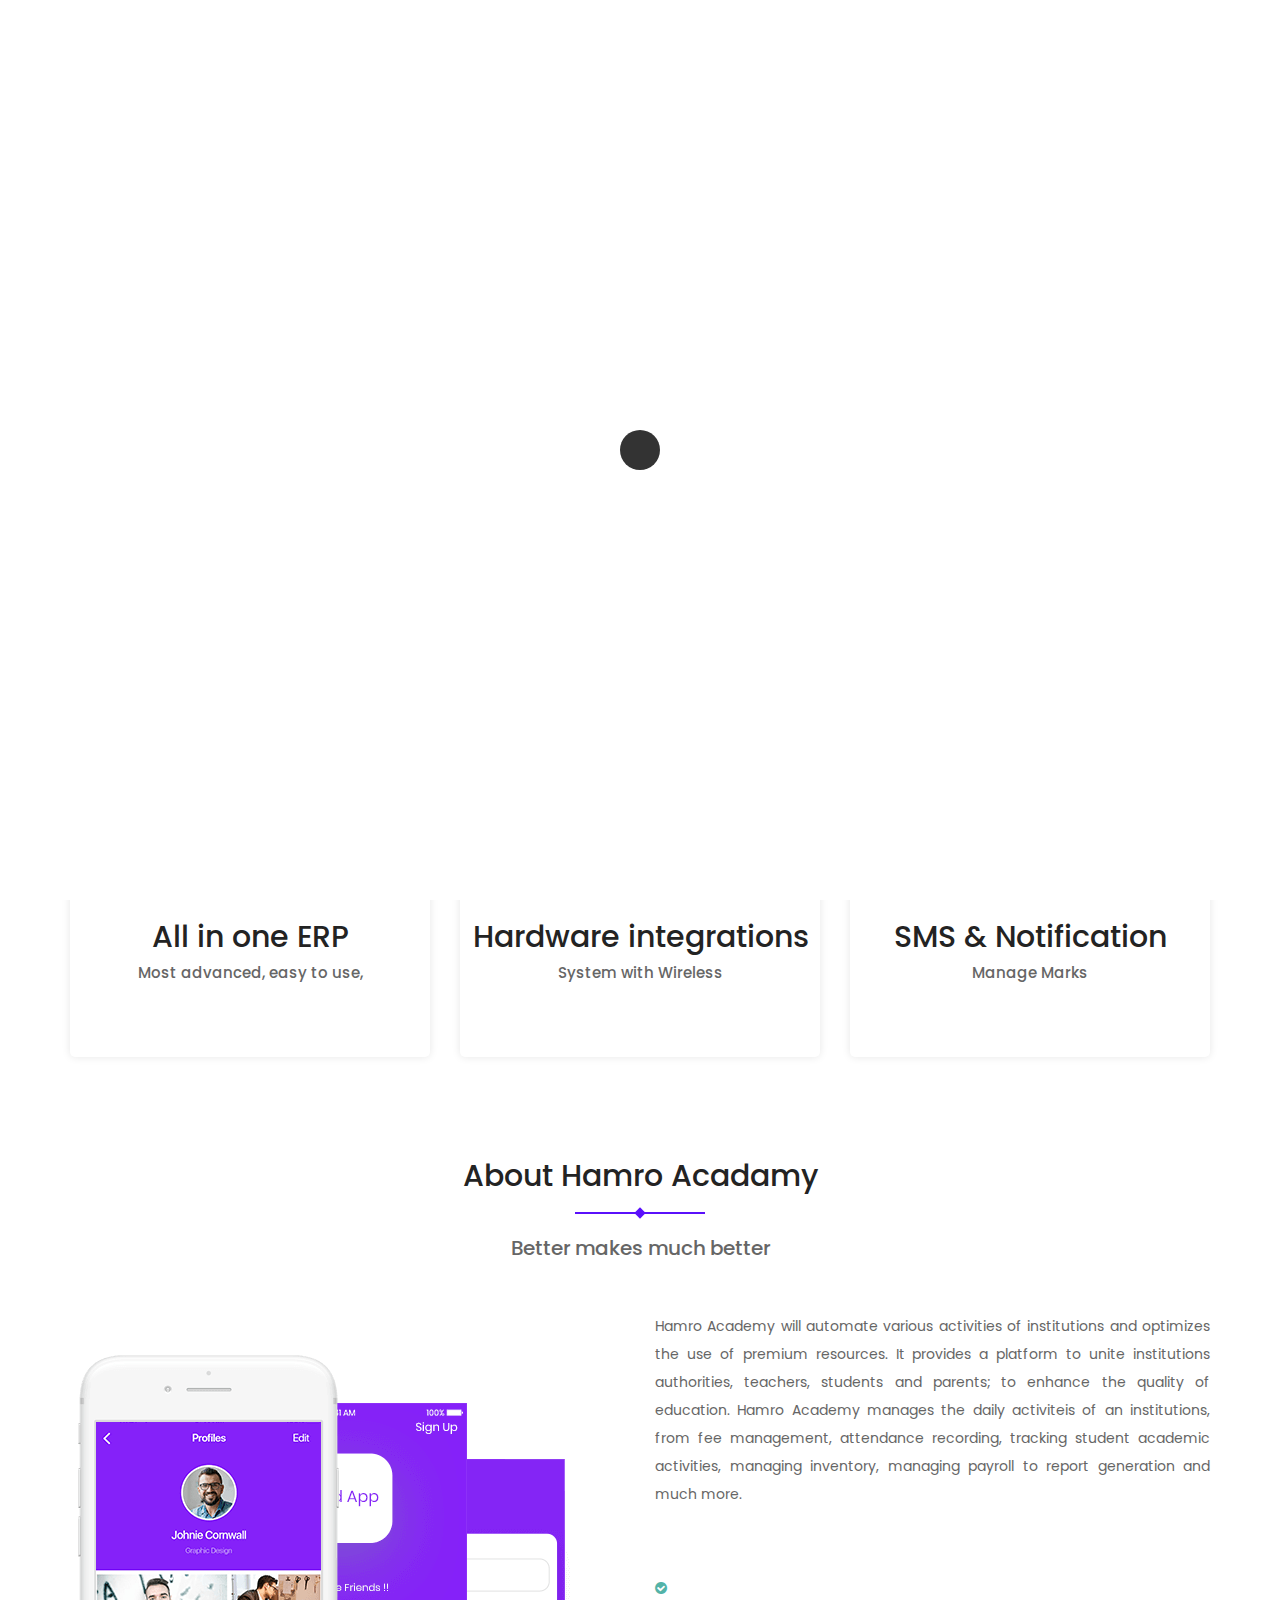
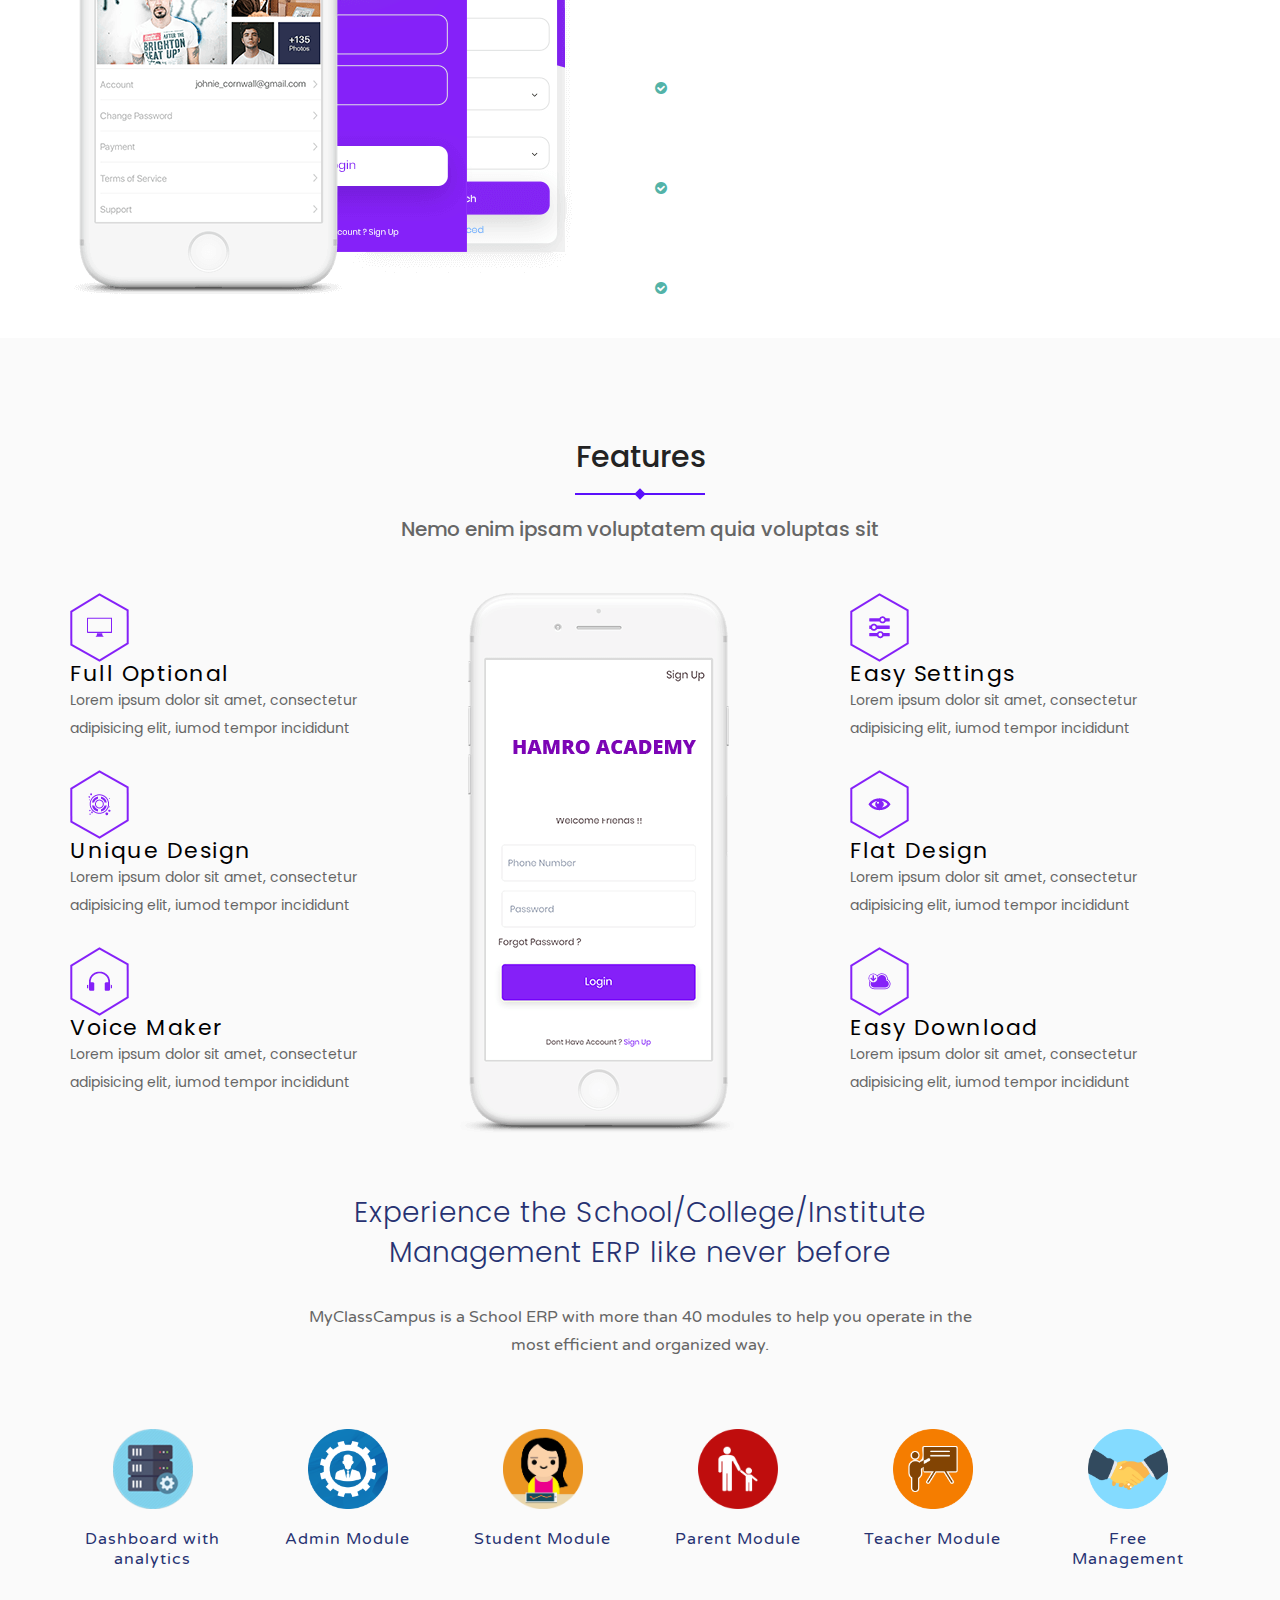
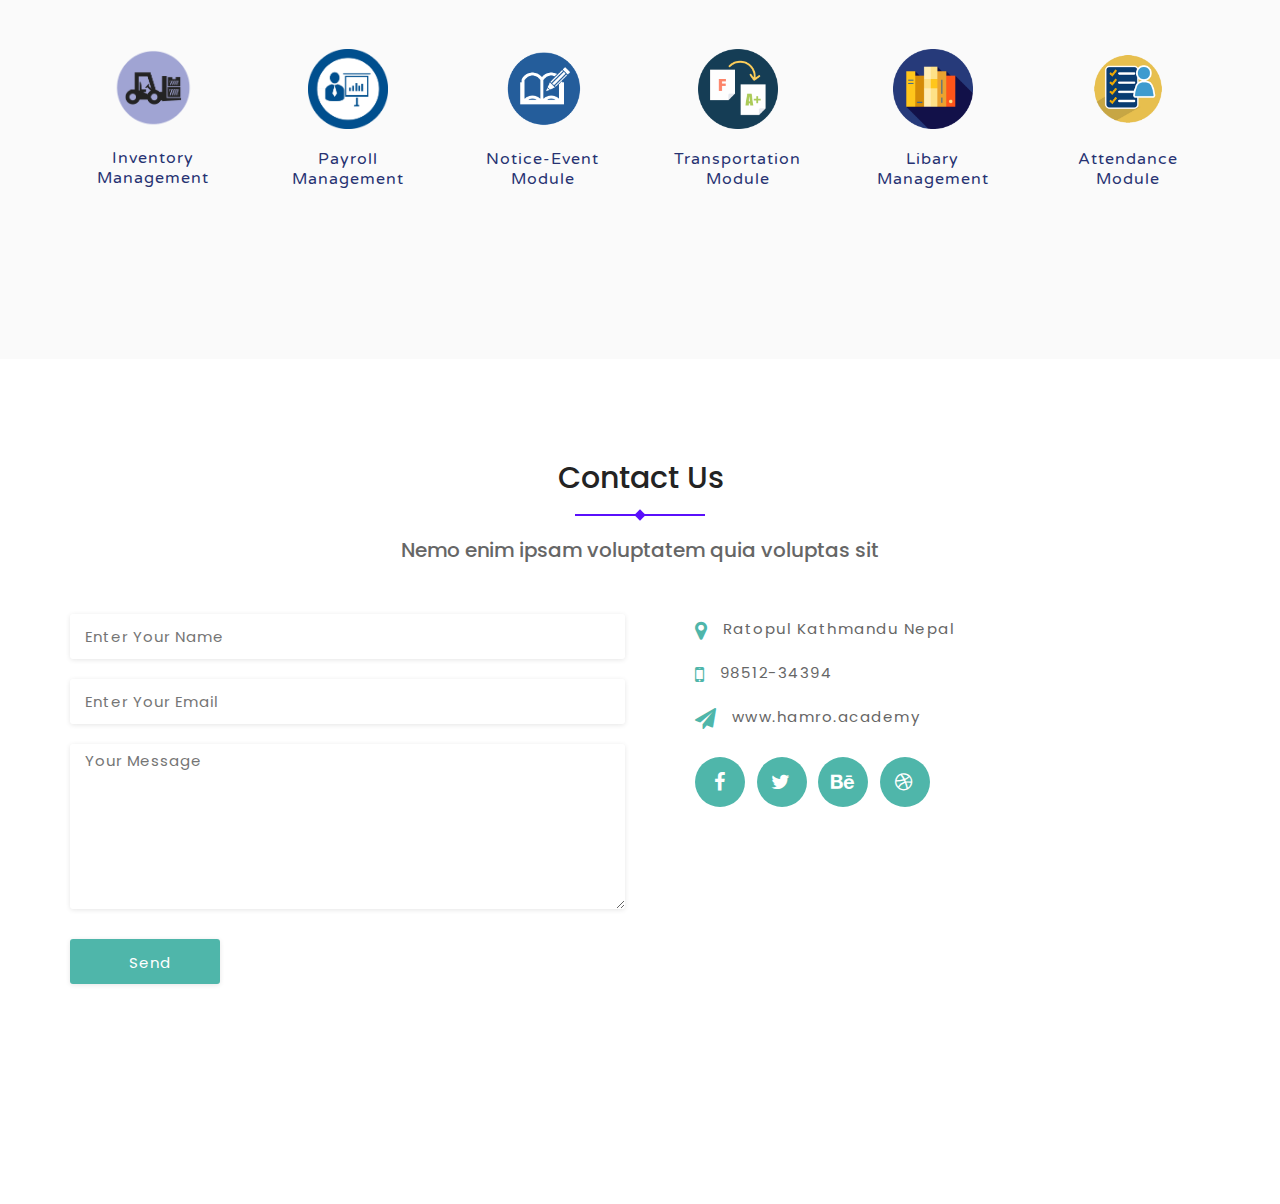
<file: demo/academy/index.html>
<!DOCTYPE html>


<html lang="en">

<head>
    <!--- Basic Page Needs  -->
    <meta charset="utf-8">
    <title>Hamro Academy</title>
    <meta http-equiv="X-UA-Compatible" content="IE=edge">
    <!-- Mobile Specific Meta  -->
    <meta name="viewport" content="width=device-width, initial-scale=1, maximum-scale=1">
    <!-- CSS -->
    <link rel="stylesheet" href="css/bootstrap.min.css">
    <link rel="stylesheet" href="css/jquery-ui.css">
    <link rel="stylesheet" href="css/font-awesome.min.css">
    <link rel="stylesheet" href="css/owl.carousel.min.css">
    <link rel="stylesheet" href="css/slicknav.min.css">
    <link rel="stylesheet" href="css/magnificpopup.css">
    <link rel="stylesheet" href="css/jquery.mb.YTPlayer.min.css">
    <link rel="stylesheet" href="css/typography.css">
    <link rel="stylesheet" href="css/style.css">
    <link rel="stylesheet" href="css/responsive.css">
    <link href="https://fonts.googleapis.com/css?family=Montserrat&display=swap" rel="stylesheet">
    <link href="https://fonts.googleapis.com/css?family=Varela+Round&display=swap" rel="stylesheet">
    <!-- Favicon -->
    <link rel="shortcut icon" type="image/png" href="images/favicon.png">
    
</head>

<body>
    <!-- preloader area start -->
    <div id="preloader">
        <div class="spinner"></div>
    </div>
    <!-- preloader area end -->
    <!-- header area start -->
    <header id="header">
        <div class="header-area">
            <div class="container">
                <div class="row">
                    <div class="menu-area">
                        <div class="col-md-3 col-sm-12 col-xs-12">
                            <div class="logo">
                                <a href="#"><img src="images/hamro-academylogo.png"></a>
                            </div>
                        </div>
                        <div class="col-md-9 hidden-xs hidden-sm">
                            <div class="main-menu">
                                <nav class="nav-menu">
                                    <ul>
                                        <li class="active"><a href="#home">Home</a></li>
                                        <li><a href="#blog">About Us</a></li>
                                        <li><a href="#feature">Features</a></li>
                                        <li><a href="#contact">Contact US</a></li>
										<a href="#"><div class="Request">Request Demo</div></a>

									</ul>




                                        



                                </nav>
                            </div>
                        </div>
                        <div class="col-sm-12 col-xs-12 visible-sm visible-xs">
                            <div class="mobile_menu"></div>
                        </div>
                    </div>
                </div>
            </div>
        </div>
    </header>
    <!-- header area end -->

















    <!-- slider area start -->
    <section id="home" class="slider-area background-video">
        <!-- bacground video start-->
        <div id="fullscreen-video">
            <a id="bgndVideo" class="player" data-property="{videoURL:'https://youtu.be/4nbhfrQfRRE',containment:'.background-video', showControls:false, autoPlay:true, loop:false, vol:50, mute:false, startAt:0,ratio:16/9, stopAt:150, opacity:1, addRaster:false, quality:'hd720', optimizeDisplay:true}"></a>
        </div>
        <!-- bacground video end-->
        <div class="container">
            <div class="col-md-6 col-sm-6 hidden-xs">
                <div class="row">
                    <div class="slider-img">
                        <img src="images/academymobile.png" alt="slider image">
                    </div>
                </div>
            </div>
            <div class="col-md-6 col-sm-6 col-xs-12">
                <div class="row">
                    <div class="slider-inner text-right">
                        <h2>COMPLETE SCHOOL ERP</h2>
                        <h5>Better makes much beter</h5>
                        <a class="Explore_Product" href="#">Explore Product</a>
                    </div>
                </div>
            </div>
        </div>
    </section>
    <!-- slider area end -->
    <!-- service area start -->
    <div class="service-area">
        <div class="container">
            <div class="row">
                <div class="col-md-4 col-sm-4 col-xs-12">
                    <div class="service-single">
                        <img src="images/Fee_Management.png" alt="service image">
                        <h2>All in one ERP</h2>
                        <p>Most advanced, easy to use,</p>
                    </div>
                </div>
                <div class="col-md-4 col-sm-4 col-xs-12 col-6">
                    <div class="service-single">
                        <img src="images/Reports_Generation.png" alt="service image">
                        <h2>Hardware integrations</h2>
                        <p>System with Wireless</p>
                    </div>
                </div>
                <div class="col-md-4 col-sm-4 col-xs-12 col-6">
                    <div class="service-single">
                        <img src="images/SMS_&_Notification.png" alt="service image">
                        <h2>SMS & Notification</h2>
                        <p>Manage Marks</p>
                    </div>
                </div>
            </div>
        </div>
    </div>
    <!-- service area end -->

    


    <!-- blog area start -->
    <section class="blog-post ptb--100" id="blog">
        <div class="container">
            <div class="section-title">
                <h2>About Hamro Acadamy</h2>
                <p>Better makes much better</p>
            </div>
            <div class="row d-flex flex-center">
                <div class="col-md-6 col-sm-6 hidden-xs">
                    <div class="about-left-img">
                        <img src="images/abt-left-img.png" alt="image">
                    </div>
                </div>

                <div class="col-md-6 col-sm-6 col-xs-12 d-flex flex-center">
                    <div class="about-content">
                        <p>Hamro Academy will automate various activities of institutions and optimizes the use of premium resources. It provides a platform to unite institutions authorities, teachers, students and parents; to enhance the quality of education. Hamro Academy manages the daily activiteis of an institutions, from fee management, attendance recording, tracking student academic activities, managing inventory, managing payroll to report generation and much more.</p>


                        <h1><g></g> Auto Sync With App</h1>
                        <h1><g></g> Easy SMS and Payment</h1>
                        <h1><g></g> Multi institute and Multi Year based</h1>
                        <h1><g></g> Auto Sync With App</h1>
                    </div>
                </div>
            </div>
        </div>
    </div>




      <!-- feature area start -->
    <section class="feature-area bg-gray ptb--100" id="feature">
        <div class="container">
            <div class="section-title">
                <h2>Features</h2>
                <p>Nemo enim ipsam voluptatem quia voluptas sit</p>
            </div>
            <div class="row">
                <div class="col-md-4 col-sm-6 col-xs-12">
                    <div class="ft-content rtl">
                        <div class="ft-single">
                            <img src="images/1.png" alt="icon">
                            <div class="meta-content">
                                <h2>Full Optional</h2>
                                <p>Lorem ipsum dolor sit amet, consectetur adipisicing elit, iumod tempor incididunt</p>
                            </div>
                        </div>
                        <div class="ft-single">
                            <img src="images/2.png" alt="icon">
                            <div class="meta-content">
                                <h2>Unique Design</h2>
                                <p>Lorem ipsum dolor sit amet, consectetur adipisicing elit, iumod tempor incididunt</p>
                            </div>
                        </div>
                        <div class="ft-single">
                            <img src="images/3.png" alt="icon">
                            <div class="meta-content">
                                <h2>Voice Maker</h2>
                                <p>Lorem ipsum dolor sit amet, consectetur adipisicing elit, iumod tempor incididunt</p>
                            </div>
                        </div>
                    </div>
                </div>
                <div class="col-md-4 hidden-sm col-xs-12">
                    <div class="ft-screen-img">
                        <img src="images/mobilefeature.png" alt="image">
                    </div>
                </div>
                <div class="col-md-4 col-sm-6 col-xs-12">
                    <div class="ft-content">
                        <div class="ft-single">
                            <img src="images/4.png" alt="icon">
                            <div class="meta-content">
                                <h2>Easy Settings</h2>
                                <p>Lorem ipsum dolor sit amet, consectetur adipisicing elit, iumod tempor incididunt</p>
                            </div>
                        </div>
                        <div class="ft-single">
                            <img src="images/5.png" alt="icon">
                            <div class="meta-content">
                                <h2>Flat Design</h2>
                                <p>Lorem ipsum dolor sit amet, consectetur adipisicing elit, iumod tempor incididunt</p>
                            </div>
                        </div>
                        <div class="ft-single">
                            <img src="images/6.png" alt="icon">
                            <div class="meta-content">
                                <h2>Easy Download</h2>
                                <p>Lorem ipsum dolor sit amet, consectetur adipisicing elit, iumod tempor incididunt</p>
                            </div>

                       </div>
                    </div>
                </div>
            </div>
        </div>
      <div class="new_Features">
      <div class="container">
       <div class="col-md-12">
      <h1>Experience the School/College/Institute<br> Management ERP like never before</h1>
      <p>MyClassCampus is a School ERP with more than 40 modules to help you operate in the<br>most efficient and organized way.</p>

  </div>
</div>
</div>

<div class="iconfeatures">
	<div class="container">
		<div class="row">
			<div class="col-md-2 text-center">
				<div class="iconfeatures01">
				<img src="images/dashboard.png">
				<h1>Dashboard with analytics</h1>
				</div>
			</div>

			<div class="col-md-2 text-center">
				<div class="iconfeatures01">
				<img src="images/admin_module.png">
				<h1>Admin Module</h1>
				</div>
			</div>


			<div class="col-md-2 text-center">
				<div class="iconfeatures01">
				<img src="images/icon-student3.png">
				<h1>Student Module</h1>
				</div>
			</div>

			<div class="col-md-2 text-center">
				<div class="iconfeatures01">
				<img src="images/Icon_Parents_.png">
				<h1>Parent Module</h1>
				</div>
			</div>

			<div class="col-md-2 text-center">
				<div class="iconfeatures01">
				<img src="images/teaching-7-156277.png">
				<h1>Teacher Module</h1>
				</div>
			</div>


			<div class="col-md-2 text-center">
				<div class="iconfeatures01">
				<img src="images/004-handshake.png">
				<h1>Free Management</h1>
				</div>
			</div>



			<div class="col-md-2 text-center">
				<div class="iconfeatures01">
				<img src="images/inventory.png">
				<h1>Inventory Management</h1>
				</div>
			</div>

			<div class="col-md-2 text-center">
				<div class="iconfeatures01">
				<img src="images/consultancy-icon-27.png">
				<h1>Payroll Management</h1>
				</div>
			</div>


			<div class="col-md-2 text-center">
				<div class="iconfeatures01">
				<img src="images/subjects.png">
				<h1>Notice-Event Module</h1>
				</div>
			</div>

			<div class="col-md-2 text-center">
				<div class="iconfeatures01">
				<img src="images/grate.png">
				<h1>Transportation Module</h1>
				</div>
			</div>

			<div class="col-md-2 text-center">
				<div class="iconfeatures01">
				<img src="images/224595.png">
				<h1>Libary Management</h1>
				</div>
			</div>


			<div class="col-md-2 text-center">
				<div class="iconfeatures01">
				<img src="images/attendance.png">
				<h1>Attendance Module</h1>
				</div>
			</div>
		</div>
	</div>
</div>
</section>
    <!-- feature area end -->







    <!-- contact area start -->
    <section class="contact-area ptb--100" id="contact">
        <div class="container">
            <div class="section-title">
                <h2>Contact Us</h2>
                <p>Nemo enim ipsam voluptatem quia voluptas sit</p>
            </div>
            <div class="row">
                <div class="col-md-6 col-sm-6 col-xs-12">
                    <div class="contact-form">
                        <form action="#">
                            <input type="text" name="name" placeholder="Enter Your Name" required>
                            <input type="text" name="email" placeholder="Enter Your Email" required>
                            <textarea name="msg" id="msg" placeholder="Your Message" required></textarea>
                            <input type="submit" value="Send" id="send">
                        </form>
                    </div>
                </div>
                <div class="col-md-6 col-sm-6 col-xs-12">
                    <div class="contact_info">
                        <div class="s-info">
                            <i class="fa fa-map-marker"></i>
                            <div class="meta-content">
                                <span>Ratopul Kathmandu Nepal</span>
                                
                            </div>
                        </div>
                        <div class="s-info">
                            <i class="fa fa-mobile"></i>
                            <div class="meta-content">
                                <span>98512-34394</span>
                                
                            </div>
                        </div>
                        <div class="s-info">
                            <i class="fa fa-paper-plane"></i>
                            <div class="meta-content">
                               <span>www.hamro.academy</span>
                                
                            </div>
                        </div>
                        <div class="c-social">
                            <ul>
                                <li><a href="#"><i class="fa fa-facebook"></i></a></li>
                                <li><a href="#"><i class="fa fa-twitter"></i></a></li>
                                <li><a href="#"><i class="fa fa-behance"></i></a></li>
                                <li><a href="#"><i class="fa fa-dribbble"></i></a></li>
                            </ul>
                        </div>
                    </div>
                </div>
            </div>
        </div>
    </section>










    <!-- contact area end -->

<!-- Scripts -->
    <script src="js/jquery-3.2.0.min.js"></script>
    <script src="js/jquery-ui.js"></script>
    <script src="js/bootstrap.min.js"></script>
    <script src="js/jquery.slicknav.min.js"></script>
    <script src="js/owl.carousel.min.js"></script>
    <script src="js/magnific-popup.min.js"></script>
    <script src="js/counterup.js"></script>
    <script src="js/jquery.waypoints.min.js"></script>
    <script src="js/jquery.mb.YTPlayer.min.js"></script>
    <script src="js/theme.js"></script>
</body>

</html>
</file>
<file: demo/academy/css/typography.css>
/* 
Table Of Contents
=========================
- Default Typography
- Custom Typography
=========================
*/


/* 
--------------------------
- Default Typography
--------------------------
*/

body {
    font-family: 'Poppins', sans-serif;
}

h1,
h2,
h3,
h4,
h5,
h6 {
    margin: 0;
    font-family: 'Poppins', sans-serif;
    font-weight: 700;
    color: #000;
    letter-spacing: 1.5px;
}

h1 a,
h2 a,
h3 a,
h4 a,
h5 a,
h6 a {
    font-weight: inherit;
    font-family: 'Poppins', sans-serif;
}

h1 {
    font-size: 36px;
    line-height: 70px;
    letter-spacing: 1px;
    margin-bottom: 0px;
}

h2 {
    font-size: 22px;
    line-height: 24px;
    margin-bottom: 0px;
}

h3 {
    font-size: 24px;
    line-height: 30px;
    margin-bottom: 0px;
}

h4 {
    font-size: 20px;
    line-height: 27px;
}

h5 {
    font-size: 16px;
    line-height: 24px;
}

h6 {
    font-size: 14px;
    line-height: 24px;
}

p {
    font-family: 'Poppins', sans-serif;
    font-size: 14px;
    font-weight: normal;
    letter-spacing: 0;
    line-height: 28px;
    margin: 0;
}

p img {
    margin: 0;
}

span {
    font-family: 'Poppins', sans-serif;
}



/* em and strong */

em {
    font: 15px/30px;
}

strong,
b {
    font: 15px/30px;
}

small {
    font-size: 11px;
    line-height: inherit;
}



/*  blockquotes */

blockquote {
    border-left: 0 none;
    font-family: 'Poppins', sans-serif;
    margin: 10px 0;
    padding-left: 40px;
    position: relative;
}

blockquote::before {
    color: #4e5665;
    content: "";
    font-family: FontAwesome;
    font-size: 36px;
    left: 20px;
    line-height: 0;
    margin: 0;
    opacity: 0.5;
    position: absolute;
    top: 20px;
}

blockquote p {
    font-style: italic;
    padding: 0;
    font-size: 18px;
    line-height: 36px;
}

blockquote cite {
    display: block;
    font-size: 12px;
    font-style: normal;
    line-height: 18px;
}

blockquote cite:before {
    content: "\2014 \0020";
}

blockquote cite a,
blockquote cite a:visited {
    color: #8B9798;
    border: none
}



/* abbreviations */

abbr {
    color: #444;
    font-weight: 700;
    font-variant: small-caps;
    text-transform: lowercase;
    letter-spacing: .6px;
}

abbr:hover {
    cursor: help;
}



/* links */

a,
a:visited {
    text-decoration: none;
    font-weight: normal;
    font-size: 12px;
    color: #111;
    transition: all 0.3s ease-in-out;
    -webkit-transition: all 0.3s ease-in-out;
    -moz-transition: all 0.3s ease-in-out;
    -o-transition: all 0.3s ease-in-out;
    outline: 0;
}

a:hover,
a:active {
    color: #5b1ffa;
    text-decoration: none;
    outline: 0;
}

a:focus {
    text-decoration: none;
    outline: 0;
}

p a,
p a:visited {
    line-height: inherit;
    outline: 0;
}

a.active-page {
    color: #e6ae48!important;
}



/* list */

ul,
ol {
    margin-bottom: 0px;
    margin-top: 0px;
}

ul {
    margin: 0;
    padding: 0;
    list-style-type: none;
}

ol {
    list-style: decimal;
}

ol,
ul.square,
ul.circle,
ul.disc {
    margin-left: 0px;
}

ul.square {
    list-style: square outside;
}

ul.circle {
    list-style: circle outside;
}

ul.disc {
    list-style: disc outside;
}

ul ul,
ul ol,
ol ol,
ol ul {
    margin: 0;
}

ul ul li,
ul ol li,
ol ol li,
ol ul li {
    margin-bottom: 0px;
}

li {
    line-height: 18px;
    margin-bottom: 0px;
}

ul.large li {}

li p {}



/* definition list */

dl {
    margin: 12px 0;
}

dt {
    margin: 0;
    color: #11ABB0;
}

dd {
    margin: 0 0 0 20px;
}

button {}



/* 
--------------------------
- Custom Typography
--------------------------
*/


/* Your Custom Typography. */


/*pealoader css*/

div#preloader {
    height: 100%;
    left: 0;
    overflow: visible;
    position: fixed;
    top: 0;
    width: 100%;
    z-index: 999;
    display: flex;
    background: #fff;
}


.spinner {
    width: 40px;
    height: 40px;
    margin: auto;
    background-color: #333;

    border-radius: 100%;
    -webkit-animation: sk-scaleout 1.0s infinite ease-in-out;
    animation: sk-scaleout 1.0s infinite ease-in-out;
}

@-webkit-keyframes sk-scaleout {
    0% {
        -webkit-transform: scale(0)
    }
    100% {
        -webkit-transform: scale(1.0);
        opacity: 0;
    }
}

@keyframes sk-scaleout {
    0% {
        -webkit-transform: scale(0);
        transform: scale(0);
    }
    100% {
        -webkit-transform: scale(1.0);
        transform: scale(1.0);
        opacity: 0;
    }
}


/*----------------------------
 Basic margin padding
-----------------------------*/

.m--0 {
    margin-top: 0;
    margin-right: 0;
    margin-bottom: 0;
    margin-left: 0;
}

.p--0 {
    padding-top: 0;
    padding-right: 0;
    padding-bottom: 0;
    padding-left: 0;
}


/*---------------------------
   Margin top
--------------------------*/

.mt--0 {
    margin-top: 0
}

.mt--10 {
    margin-top: 10px
}

.mt--15 {
    margin-top: 15px
}

.mt--20 {
    margin-top: 20px
}

.mt--30 {
    margin-top: 30px
}

.mt--40 {
    margin-top: 40px
}

.mt--50 {
    margin-top: 50px
}

.mt--60 {
    margin-top: 60px
}

.mt--70 {
    margin-top: 70px
}

.mt--80 {
    margin-top: 80px
}

.mt--90 {
    margin-top: 90px
}

.mt--100 {
    margin-top: 100px
}

.mt--110 {
    margin-top: 110px
}

.mt--120 {
    margin-top: 120px
}

.mt--130 {
    margin-top: 130px
}

.mt--140 {
    margin-top: 140px
}

.mt--150 {
    margin-top: 150px
}


/*-----------------------------
  Margin bottom
-------------------------------*/

.mb--0 {
    margin-bottom: 0
}

.mb--10 {
    margin-bottom: 10px
}

.mb--15 {
    margin-bottom: 15px
}

.mb--20 {
    margin-bottom: 20px
}

.mb--30 {
    margin-bottom: 30px
}

.mb--40 {
    margin-bottom: 40px
}

.mb--50 {
    margin-bottom: 50px
}

.mb--60 {
    margin-bottom: 60px
}

.mb--70 {
    margin-bottom: 70px
}

.mb--80 {
    margin-bottom: 80px
}

.mb--90 {
    margin-bottom: 90px
}

.mb--100 {
    margin-bottom: 100px
}

.mb--110 {
    margin-bottom: 110px
}

.mb--120 {
    margin-bottom: 120px
}

.mb--130 {
    margin-bottom: 130px
}

.mb--140 {
    margin-bottom: 140px
}

.mb--150 {
    margin-bottom: 150px
}


/*--------------------------
  Padding top
---------------------------*/

.pt--0 {
    padding-top: 0
}

.pt--10 {
    padding-top: 10px
}

.pt--15 {
    padding-top: 15px
}

.pt--20 {
    padding-top: 20px
}

.pt--30 {
    padding-top: 30px
}

.pt--40 {
    padding-top: 40px
}

.pt--50 {
    padding-top: 50px
}

.pt--60 {
    padding-top: 60px
}

.pt--70 {
    padding-top: 70px
}

.pt--80 {
    padding-top: 80px
}

.pt--90 {
    padding-top: 90px
}

.pt--100 {
    padding-top: 100px
}

.pt--110 {
    padding-top: 110px
}

.pt--120 {
    padding-top: 120px
}

.pt--130 {
    padding-top: 130px
}

- .pt--140 {
    padding-top: 140px
}

.pt--150 {
    padding-top: 150px
}


/*------------------------
   Padding bottom
---------------------------*/

.pb--0 {
    padding-bottom: 0
}

.pb--10 {
    padding-bottom: 10px
}

.pb--15 {
    padding-bottom: 15px
}

.pb--20 {
    padding-bottom: 20px
}

.pb--30 {
    padding-bottom: 30px
}

.pb--40 {
    padding-bottom: 40px
}

.pb--50 {
    padding-bottom: 50px
}

.pb--60 {
    padding-bottom: 60px
}

.pb--70 {
    padding-bottom: 70px
}

.pb--80 {
    padding-bottom: 80px
}

.pb--90 {
    padding-bottom: 90px
}

.pb--100 {
    padding-bottom: 100px
}

.pb--110 {
    padding-bottom: 110px
}

.pb--120 {
    padding-bottom: 120px
}

.pb--130 {
    padding-bottom: 130px
}

.pb--140 {
    padding-bottom: 140px
}

.pb--150 {
    padding-bottom: 150px
}

.pb--160 {
    padding-bottom: 160px
}

.pb--170 {
    padding-bottom: 170px
}

.pb--180 {
    padding-bottom: 180px
}

.pb--190 {
    padding-bottom: 190px
}



/*------------------------------
   Page section padding 
-------------------------------*/

.ptb--0 {
    padding: 0
}

.ptb--10 {
    padding: 10px 0
}

.ptb--20 {
    padding: 20px 0
}

.ptb--30 {
    padding: 30px 0
}

.ptb--40 {
    padding: 40px 0
}

.ptb--50 {
    padding: 50px 0
}

.ptb--60 {
    padding: 60px 0
}

.ptb--70 {
    padding: 70px 0
}

.ptb--80 {
    padding: 80px 0
}

.ptb--90 {
    padding: 90px 0
}

.ptb--100 {
    padding: 100px 0
}

.ptb--110 {
    padding: 110px 0
}

.ptb--120 {
    padding: 120px 0
}

.ptb--130 {
    padding: 130px 0
}

.ptb--140 {
    padding: 140px 0
}

.ptb--150 {
    padding: 150px 0
}
.ptb--160 {
    padding: 160px 0
}
.ptb--170 {
    padding: 170px 0
}
.ptb--180 {
    padding: 180px 0
}


/*---------------------------
   Page section margin 
-----------------------------*/

.mtb--0 {
    margin: 0
}

.mtb--10 {
    margin: 10px 0
}

.mtb--15 {
    margin: 15px 0
}

.mtb--20 {
    margin: 20px 0
}

.mtb--30 {
    margin: 30px 0
}

.mtb--40 {
    margin: 40px 0
}

.mtb--50 {
    margin: 50px 0
}

.mtb--60 {
    margin: 60px 0
}

.mtb--70 {
    margin: 70px 0
}

.mtb--80 {
    margin: 80px 0
}

.mtb--90 {
    margin: 90px 0
}

.mtb--100 {
    margin: 100px 0
}

.mtb--110 {
    margin: 110px 0
}

.mtb--120 {
    margin: 120px 0
}

.mtb--130 {
    margin: 130px 0
}

.mtb--140 {
    margin: 140px 0
}

.mtb--150 {
    margin: 150px 0;
}

.d-flex{
    display: flex;
}
.flex-center{
    align-items: center;
}
.h-100{
    height: 100%;
}
.meta-content{
    overflow: hidden;
}
.bg-gray{
    background-color: #fcfcfc;
}
</file>
<file: demo/academy/css/style.css>
@import url('https://fonts.googleapis.com/css?family=Poppins:300,400,500,600,700,800,900');

.clear {
    clear: both
}

::-moz-selection {
    background: #00b0ff;
    color: #fff;
    text-shadow: none;
}

::selection {
    background: #00b0ff;
    color: #fff;
    text-shadow: none;
}

.no-mar {
    margin: 0!important;
}

.no-pad {
    padding: 0!important;
}

.no-top-pad {
    padding-top: 0!important;
}

.text-left {
    text-align: left;
}

.text-center {
    text-align: center;
}

.text-right {
    text-align: right;
}

.bg-theme {
    background-color: #ef525b;
}

.bg-gray {
    background-color: #fafafa;
}

*,
*:before,
*:after {
    -moz-box-sizing: border-box;
    -webkit-box-sizing: border-box;
    box-sizing: border-box;
}

*:focus {
    outline: 0;
}

html {
    font-size: 62.5%;
    -webkit-font-smoothing: antialiased;
}

body {
    background: #fff;
    font-weight: normal;
    font-size: 15px;
    letter-spacing: 1.5px;
    color: #888;
    line-height: 30px;
    -webkit-font-smoothing: antialiased;
    /* Fix for webkit rendering */
    -webkit-text-size-adjust: 100%;
}

img {
    max-width: 100%;
    height: auto;
}

button,
input,
textarea {
    letter-spacing: 1px;
}



.header-area {
    position: fixed;
    left: 0;
    top: 0;
    width: 100%;
    z-index: 998;
    background-color: #4fb6aa;
}

.menu-area {
    display: flex;
    align-items: center;
}

.logo img{
    width: 180px;
}

.logo a {
    display: inline-block;
}

.logo a img {
    max-height: 100%;
}

.main-menu {
    text-align: right;
}

.main-menu nav ul {}

.main-menu nav ul li {
    display: inline-block;
}

.main-menu nav ul li a {
    display: block;
    font-size: 14px;
    font-weight: 400;
    color: #fff;
    letter-spacing: 0;
    padding: 27px 36px;
    position: relative;
    padding-left: 0;
}

.main-menu nav ul li a:before {
    content: '';
    position: absolute;
    left: 0;
    bottom: 22px;
    height: 2px;
    width: 0%;
    background-color: #fff;
    -webkit-transition: all 0.3s ease 0s;
    -o-transition: all 0.3s ease 0s;
    transition: all 0.3s ease 0s;
}

.main-menu nav ul li:hover a:before,
.main-menu nav ul li.active a:before {
    width: 70%;
}


.mobile_menu {}
.slicknav_menu .slicknav_menutxt {
    display: none;
}

.slicknav_menu {
    background: transparent;
    margin-top: 21px;
}

.slicknav_menu .slicknav_icon-bar {
    height: 2px;
    width: 19px;
    margin: 3px 0px;
    -webkit-transition: all 0.3s ease 0s;
    transition: all 0.3s ease 0s;
}

.slicknav_btn {
    background-color: transparent;
    position: relative;
    margin-top: -51px;
}

.slicknav_menu .slicknav_open .slicknav_icon-bar:nth-child(2) {
    opacity: 0;
    -ms-filter: "progid:DXImageTransform.Microsoft.Alpha(Opacity=0)";
}

.slicknav_menu .slicknav_open .slicknav_icon-bar:nth-child(1) {
    -webkit-transform: rotate(45deg) translate(1px, 7px);
    transform: rotate(45deg) translate(1px, 7px);
}

.slicknav_menu .slicknav_open .slicknav_icon-bar:nth-child(3) {
    -webkit-transform: rotate(-45deg) translateY(-6px);
    transform: rotate(-45deg) translateY(-6px);
}

.slicknav_menu {
    margin-top: 0;
}

.slicknav_nav {
    background: #13c5de;
    margin: 10px;
    padding: 6px 0px;
}

.slicknav_nav a:hover {
    background: #fefefe none repeat scroll 0 0;
    border-radius: 0;
}

.slicknav_nav a {
    font-size: 14px;
    letter-spacing: 0.01em;
}


.slider-area {
    display: flex;
    align-items: center;
    height: 800px;
    background: #53b3a8;
    padding-top: 80px;
}

.slider-img {}

.slider-img img {
    max-height: 100%;
}

.slider-inner {

}

.slider-inner h2 {
    font-size: 48px;
    font-weight: 500;
    color: #fff;
    letter-spacing: 0;
    line-height: 49px;
}

.slider-inner h5 {
    font-size: 30px;
    font-weight: 500;
    color: #fff;
    letter-spacing: 0;
    line-height: 39px;
    margin-bottom: 50px;
    margin-top: 5px;
}

.slider-inner a {
    display: inline-block;
    position: relative;
    height: 60px;
    width: 270px;
    background: transparent;
    border: 2px solid #fff;
    border-radius: 30px;
    text-align: center;
    line-height: 56px;
    color: #fff;
    font-size: 20px;
    font-weight: 400;
    letter-spacing: 0;
    padding-left: 44px;
}

.slider-inner a i {
    position: absolute;
    left: 16px;
    top: 6px;
    height: 44px;
    width: 44px;
    border: 2px solid #fff;
    border-radius: 50%;
    line-height: 40px;
    font-size: 16px;
    padding-left: 2px;
}


/*with-gradiant*/
.with-gradiant{
    position: relative;
}
.with-gradiant:before{
    content: '';
    position: absolute;
    left: 0;
    top: 0;
    height: 100%;
    width: 100%;
    opacity: 0.8;
    background: rgba(0, 0, 0, 0) linear-gradient(90deg, #ffdc57, #5b1ffa) repeat scroll 0 0;
}
.full-opacity:before{
    opacity: 1;
    background: rgba(0, 0, 0, 0) linear-gradient(90deg, #ffdc57, #5b1ffa) repeat scroll 0 0;
}
.warm-canvas{
    background: rgba(0, 0, 0, 0) linear-gradient(90deg, #ffdc57, #5b1ffa) repeat scroll 0 0;
}
canvas.worms.sketch{
    max-width: 100%;
}


.service-area {
    position: relative;
    margin-top: -100px;
    background-color: transparent;
}

.service-single {
    padding: 40px 0px;
    background: #fff;
    border-radius: 5px;
    text-align: center;
    box-shadow: 0px 0px 8px rgba(0, 0, 0, 0.1);
}

.service-single img {
    max-width: 150px;
    margin-bottom: 33px;
}

.service-single h2 {
    font-size: 30px;
    font-weight: 500;
    color: #232323;
    letter-spacing: 0;
    margin-bottom: 10px;
}

.service-single p {
    font-weight: 500;
    color: #666666;
    font-size: 15px;
}



.section-title {
    text-align: center;
    margin-bottom: 50px;
}

.section-title h2 {
    font-size: 30px;
    font-weight: 500;
    color: #232323;
    letter-spacing: 0;
    line-height: 37px;
    position: relative;
    margin-bottom: 20px;
    padding-bottom: 20px;
}

.section-title.text-white h2{
    color: #fff;
}

.section-title h2:before {
    content: '';
    position: absolute;
    left: 0;
    bottom: 0;
    height: 2px;
    width: 130px;
    background-color: #5a10fb;
    left: calc(50% - 65px);
}

.section-title.text-white h2:before{
    background-color: #fff;
}

.section-title h2:after {
    content: '';
    position: absolute;
    left: 0;
    bottom: -3px;
    height: 8px;
    width: 8px;
    background-color: #5a10fb;
    left: calc(50% - 4px);
    -webkit-transform: rotate(45deg);
    -ms-transform: rotate(45deg);
    -o-transform: rotate(45deg);
    transform: rotate(45deg);
}

.section-title.text-white h2:after{
    background-color: #fff;
}

.section-title p {
    font-size: 20px;
    font-weight: 500;
    color: #666666;
}
.section-title.text-white p{
    color: #fff;
}
.about-left-img {}

.about-left-img img {
    max-width: 100%;
}

.about-content {}

.about-content p {
    color: #666666;
    margin-bottom: 25px;
    text-align: justify;
}


.about-content h1 g{
    font-family: fontawesome;
    font-size: 14px;
    color: #53b3a8;
}


.about-content h1{
    font-family: arial;
    font-size: 14px;
    font-family: 'Montserrat', sans-serif;
    line-height: 40px;
}


.new_Features h1{
    text-align: center;
    margin-top: 60px;
    font-size: 28px;
    line-height: 40px;
    color: #273272;
}


.new_Features p{
    font-size: 16px;
    font-family: 'Varela Round', sans-serif;
    text-align: center;
    margin-top: 15px;
    margin-bottom: 60px;
}




.iconfeatures img{
    width: 80px;
    align-items: center;
}

.iconfeatures h1{
    font-size: 16px;
    font-family: 'Varela Round', sans-serif;
    text-align: center;
    line-height: 20px;
    color: #273272;
    margin-top: 20px;
}

.iconfeatures01{
    padding: 10px 10px;
    margin-bottom: 30px;

}


.iconfeatures01:hover{
    background: linear-gradient(rgba(130,178,243,0.8),rgba(219,238,255,0.8));
    padding: 10px 10px;
    border-radius: 8px;
}



.Request{
    padding: 4px 20px;
    border-radius: 20px;
    display: inline-block;
    background: #9944fa;
    box-shadow: 0px 0px 9px #347069;
    color: #fff;
    font-family: 'Varela Round', sans-serif;
    border: 1px solid #318e83;
}


.contact-area{}
.contact-form{}
.contact-form form{}
.contact-form input,
.contact-form textarea{
        width: 100%;
    height: 45px;
    margin-bottom: 20px;
    padding-left: 15px;
    border-radius: 3px;
    border: none;
    box-shadow: 0px 1px 5px rgba(0,0,0,0.1);
    color: #222;
}
.contact-form textarea{
    min-height: 165px;
}
.contact-form #send{
    height: 45px;
    width: 150px;
    background: #4fb6aa;
    color: #fff;
    text-align: center;
    line-height: 45px;
    -webkit-transition: all 0.3s ease 0s;
    -o-transition: all 0.3s ease 0s;
    transition: all 0.3s ease 0s;
}
.contact-form #send:hover{
    background-color: #444;
}
.contact_info{
    padding-left: 40px;
}
.contact_info .s-info{
    margin-bottom: 14px;
}
.s-info i{
    font-size: 21px;
    color: #4fb6aa;
    float: left;
    margin-right: 14px;
    margin-top: 6px;
}
.s-info .meta-content{
    overflow: hidden;
}
.s-info .meta-content span{
        font-size: 15px;
    color: #666;
    font-weight: 400;
    display: block;
}
.c-social{
    margin-top: 25px;
}
.c-social ul{}
.c-social ul li{
    display: inline-block;
}
.c-social ul li a{
    display: block;
    height: 50px;
    width: 50px;
    border-radius: 50%;
    background-color: #4fb6aa;
    color: #fff;
    text-align: center;
    line-height: 50px;
    font-size: 20px;
    margin-right: 6px;
}

.c-social ul li a:hover{
    background-color: #444;
}



@media screen and (max-width: 600px){
    .logo img{
        width: 130px;
    }
}


@media screen and (max-width: 800px){
    .logo img{
        width: 130px;
    }
}





* {
  box-sizing: border-box;
  -webkit-font-smoothing: antialiased;
}

.wrap {
  margin: auto;
}

.modal {
  background-color: #fff;
  padding: 2em 3em;
  text-align: center;
  border-radius: .5em;
  display: none;
  &.is-active { display: block; }
}

.modal-image {
  width: 40px;
  height: 40px;
  margin: 0 auto;
  border-radius: 50%;
  box-shadow: 0 0 0 2px #48DB71;
  padding: 11px 10px 2px;
  margin-bottom: 2em;
}

h1 {
  font-size: 1.5em;
  font-weight: bold;
  margin-bottom: .5em;
}

p {
  margin-bottom: 2em;
  color: #666;
}

.btn-open {
  display: none;
  &.is-active { display: block; }
}

button {
  font-size: 1.25em;
  font-weight: bold;
  background-color: #000;
  border: none;
  padding: .5em 1em;
  color: #fff;
  box-shadow: 0 0 0 2px #000 inset;
  border-radius: .25em;
  cursor: pointer;
  transition: background .4s ease, color .4s ease;
  
  &:hover {
    box-shadow: 0 0 0 2px #000 inset;
    color: #000;
    background-color: transparent;
  }
}







































/**
 * Variables
 */
$button-bg: #0D52E9;
$speed: 0.6s;
$delay: ($speed * .5);
$easing: cubic-bezier(.55,0,.1,1);


/**
 * Base styles
 */
body,
html {
  background: #080616;
  font-family: 'Roboto', sans-serif;
  text-align: center;
}

h1, h2, h3, h4, h5, h6 {
  font-weight: normal;
}

h1 {
  font-size: 1.875rem;
  font-weight: 300;
  margin: 60px 0 30px 0;
  color: #fff;
}

button {
  background-color: $button-bg;
  position: relative;
  color: #fff;
  border: none;
  padding: 1.25em 2em;
  font-size: 0.75em;
  letter-spacing: 1px;
  text-transform: uppercase;
  cursor: pointer;
  box-shadow: 0 10px 20px rgba(0,0,0,.1);
  transition: background 0.25s $easing;
  
  &:hover {
    background: darken($button-bg, 3%);
  }
  
  &:focus {
    outline: none;
  }
}


/**
 * Overlay
 * -- only show for tablet and up
 */
@media only screen and (min-width: 40em) {
  
  .modal-overlay {
    display: flex;
    align-items: center;
    justify-content: center;
    position: fixed;
    top: 0;
    left: 0;
    width: 100%;
    height: 100%;
    z-index: 5;
    background-color: rgba(#000, 0.6);
    opacity: 0;
    visibility: hidden;
    backface-visibility: hidden;
    transition: opacity $speed $easing, visibility $speed $easing;

    &.active {
      opacity: 1;
      visibility: visible;
    }
  }
} // media query



/**
 * Modal
 */
.modal {
  display: flex;
  align-items: center;
  justify-content: center;
  position: relative;
  margin: 0 auto;
  background-color: #fff;
  width: 600px;
  max-width: 75rem;
  min-height: 20rem;
  padding: 1rem;
  border-radius: 3px;
  opacity: 0;
  overflow-y: auto;
  visibility: hidden;
  box-shadow: 0 2px 10px rgba(#000, 0.1);
  backface-visibility: hidden;
  transform: scale(1.2);
  transition: all $speed $easing;
  
  .close-modal {
    position: absolute;
    cursor: pointer;
    top: 5px;
    right: 15px;
    opacity: 0;
    backface-visibility: hidden;
    transition: opacity $speed $easing, transform $speed $easing;
    transition-delay: $delay;
    
    svg {
      width: 1.75em;
      height: 1.75em;
    }
  } // close modal
  
  .modal-content {
    opacity: 0;
    backface-visibility: hidden;
    transition: opacity $speed $easing;
    transition-delay: $delay;
  } // content
  
  &.active {
    visibility: visible;
    opacity: 1;
    transform: scale(1);
    
    .modal-content {
      opacity: 1;
    }
    
    .close-modal {
      transform: translateY(10px);
      opacity: 1;
    }
  }
}



/**
 * Mobile styling
 */
@media only screen and (max-width: 39.9375em) {
  
  h1 {
    font-size: 1.5rem;
  }
  
  .modal {
    position: fixed;
    top: 0;
    left: 0;
    width: 100%;
    height: 100%;
    -webkit-overflow-scrolling: touch;
    border-radius: 0;
    transform: scale(1.1);
    padding: 0 !important;
  }
  
  .close-modal {
    right: 20px !important;
  }
} // media query
</file>
<file: demo/academy/css/responsive.css>
/* Medium Layout: 1367px. */

@media only screen and (min-width: 1200px) and (max-width: 1367px) {}



/* Medium Layout: 1280px. */

@media only screen and (min-width: 992px) and (max-width: 1200px) {
    /*-----------------------
    Home One
    -----------------------*/
    .main-menu nav ul li a {
        padding: 29px 13px;
    }
    .screen-area img.screen-img {
        bottom: 171px;
        width: 434px;
        height: 453px;
    }

    /*-----------------------
        Blog Page
    -----------------------*/
    .blog-post-area {
        padding-top: 90px;
    }
    .bp-with-sidebar {
        padding-bottom: 80px;
    }
    .pagination-area {
        padding-bottom: 70px;
    }

    /*-----------------------
        Blog Details
    -----------------------*/
    .blog-details{
        padding: 100px 0px;
    }

}


/* Tablet Layout: 768px. */

@media only screen and (min-width: 768px) and (max-width: 991px) {
    /*-----------------------
    Home One
    -----------------------*/
    .menu-area{
        display: block;
    }
    .logo {
        padding: 21px 0px 17px;
    }
    .slider-area{
        height: 646px;
        padding-top: 0;
    }
    .service-single h2 {
        font-size: 22px;
    }
    .service-single p{
        font-size: 14px;
    }
    .about-area {
        padding: 90px 0px 70px;
    }
    .feature-area {
        padding: 90px 0px 40px;
    }
    .ft-content{
        margin-top: 0;
    }
    .ft-single h2 {
        font-size: 22px;
    }
    .screen-area,
    .testimonial-area,
    .pricing-area,
    .clinet-area,
    .contact-area {
        padding: 90px 0px;
    }
    .screen-area img.screen-img {
        bottom: 137px;
        width: 529px;
        height: 584px;
    }
    .prc-head h5 {
        font-size: 35px;
    }
    .prc-head span {
        font-size: 21px;
        margin-bottom: 7px;
    }
    .team-area {
        padding: 90px 0px 70px;
    }
    .single-team{
        margin-bottom: 20px;
    }
    .download-btns a{
        margin-bottom: 20px;
    }
    .blog-post{
        padding: 90px 0px 20px;
    }
    .single-post{
        margin-bottom: 50px;
        border-bottom: 1px solid #efebeb;
        padding-bottom: 30px;
    }
    
    /*-----------------------
        Blog Page
    -----------------------*/
    .blog-post-area {
        padding-top: 80px;
    }
    .bp-with-sidebar {
        padding-bottom: 70px;
    }
    .pagination-area {
        padding-bottom: 70px;
    }

    /*-----------------------
        Blog Details
    -----------------------*/
    .blog-details{
        padding: 90px 0px;
    }
    .sidebar--area {
        padding-left: 0;
    }
    .crumbs-inner h2 {
        font-size: 31px;
    }

    
}



/* Max Size: 320px. */

@media screen and (max-width: 991px) {}
/* Mobile Layout: 320px. */

@media only screen and (max-width: 767px) {
    .screen-area img.screen-img{
        display: none;
    }
}



/* Wide Mobile Layout: 480px. */

@media only screen and (min-width: 481px) and (max-width: 767px) {
    /*-----------------------
    Home One
    -----------------------*/
    /*preloader hide*/
    #preloader {
        display: none!important;
    }
    .menu-area{
        display: block;
    }
    .logo {
        padding: 21px 0px 17px;
    }
    .slider-area {
        height: auto;
        padding: 114px 0px 149px;
    }
    .slider-inner{
        text-align: left;
    }
    .slider-inner h2 {
        font-size: 33px;
    }
    .slider-inner h5 {
        font-size: 23px;
    line-height: 27px;
    margin-bottom: 42px;
    margin-top: 5px;
    }
    .service-single{
        margin-bottom: 30px;
    }
    .service-single h2 {
        font-size: 25px;
    }
    .about-area {
        padding: 60px 0px 60px;
    }
    .section-title p {
        font-size: 16px;
    }
    .feature-area {
        padding: 80px 0px 40px;
    }
    .ft-content{
        margin-top: 0;
    }
    .ft-screen-img{
        margin-bottom: 40px;
    }
    .ach-single{
        margin-bottom: 70px;
    }
    .achivement-area{
        padding: 80px 0px 10px;
    }
    .screen-area,
    .testimonial-area,
    .video-area,
    .call-to-action,
    .clinet-area,
    .contact-area {
        padding: 80px 0px;
    }
    .screen-slider{
        margin-top: 0;
    }
    .screen-slider .owl-dots{
        margin-top: 40px;
    }
    .video-area h2 {
        font-size: 25px;
    }
    .pricing-area,
    .team-area{
        padding: 80px 0px 60px;
    }
    .single-price,
    .single-team{
        margin-bottom: 30px;
    }
    .download-btns a{
        margin: 5px 0px;
    }
    .blog-post{
        padding: 80px 0px 40px;
    }
    .single-post{
        margin-bottom: 50px;
        border-bottom: 1px solid #efebeb;
        padding-bottom: 30px;
    }
    .contact_info{
        padding-left: 0;
        margin-top: 40px;
    }

    /*-----------------------
        Blog Page
    -----------------------*/
    .crumbs-area {
        display: block;
        height: 354px;
    }
    .crumbs-inner {
        width: 80%;
        margin-top: 148px;
        padding: 40px 0px;
    }
    .blog-post-area {
        padding-top: 70px;
    }
    .bp-with-sidebar {
        padding-bottom: 60px;
    }
    .pagination-area {
        padding-bottom: 80px;
        padding-top: 20px;
    }

    /*-----------------------
        Blog Details
    -----------------------*/
    .blog-details {
        padding: 70px 0px;
    }
    .children {
        padding-left: 12px;
    }
    .sidebar--area {
        padding-left: 0;
        max-width: 420px;
        margin: auto;
        margin-top: 55px;
    }
    .crumbs-inner h2 {
        font-size: 26px;
    }
}


/* Wide Mobile Layout: 600px - 767px. */

@media only screen and (min-width: 600px) and (max-width: 767px) {
    .col-6 {
        float: left;
        width: 50%;
    }
}


/* Wide Mobile Layout: 480px. */

@media only screen and (min-width: 240px) and (max-width: 480px) {

    /*-----------------------
    Home One
    -----------------------*/
    /*preloader hide*/
    #preloader {
        display: none!important;
    }
    .menu-area{
        display: block;
    }
    .logo {
        padding: 21px 0px 17px;
    }
    .slider-area {
        height: auto;
        padding: 114px 0px 149px;
    }
    .slider-inner{
        text-align: left;
    }
    .slider-inner h2 {
        font-size: 23px;
    }
    .slider-inner h5 {
        font-size: 20px;
        line-height: 27px;
        margin-bottom: 42px;
        margin-top: 0;
    }
    .service-single{
        margin-bottom: 30px;
    }
    .service-single h2 {
        font-size: 25px;
    }
    .about-area {
        padding: 50px 0px 50px;
    }
    .section-title p {
        font-size: 16px;
    }
    .feature-area {
        padding: 70px 0px 30px;
    }
    .ft-content{
        margin-top: 0;
    }
    .ft-screen-img{
        margin-bottom: 40px;
    }
    .ach-single{
        margin-bottom: 70px;
    }
    .achivement-area{
        padding: 70px 0px 0px;
    }
    .screen-area,
    .testimonial-area,
    .video-area,
    .call-to-action,
    .clinet-area,
    .contact-area {
        padding: 70px 0px;
    }
    .screen-slider{
        margin-top: 0;
    }
    .screen-slider .owl-dots{
        margin-top: 40px;
    }
    .video-area h2 {
        font-size: 25px;
    }
    .pricing-area,
    .team-area{
        padding: 70px 0px 40px;
    }
    .single-price,
    .single-team{
        margin-bottom: 30px;
    }
    .download-btns a{
        margin: 5px 0px;
    }
    .blog-post{
        padding: 70px 0px 20px;
    }
    .single-post{
        margin-bottom: 50px;
        border-bottom: 1px solid #efebeb;
        padding-bottom: 30px;
    }
    .contact_info{
        padding-left: 0;
        margin-top: 40px;
    }

    /*-----------------------
        Blog Page
    -----------------------*/
    .crumbs-area {
        display: block;
        height: 354px;
    }
    .crumbs-inner h2 {
        font-size: 22px;
    }
    .crumbs-inner {
        width: 100%;
        margin-top: 148px;
        padding: 40px 0px;
    }
    .blog-post-area {
        padding-top: 60px;
    }
    .bp-with-sidebar {
        padding-bottom: 60px;
    }
    .pagination-area {
        padding-bottom: 70px;
        padding-top: 20px;
    }
    .pagination ul {
        padding: 4px 0px;
    }
    .pagination ul li a,
    .pagination ul li span {
        padding: 10px 5px;
        font-size: 11px;
    }

    /*-----------------------
        Blog Details
    -----------------------*/
    .blog-details {
        padding: 60px 0px;
    }
    .children {
        padding-left: 12px;
    }
    .sidebar--area {
        padding-left: 0;
        margin-top: 60px;
    }
     /*preloader hide*/
     #preloader{
        display: none!important;
     }


}
</file>
<file: demo/academy/css/magnificpopup.css>
/* Magnific Popup CSS */
.mfp-bg {
  top: 0;
  left: 0;
  width: 100%;
  height: 100%;
  z-index: 1042;
  overflow: hidden;
  position: fixed;
  background: #0b0b0b;
  opacity: 0.8;
  filter: alpha(opacity=80); }

.mfp-wrap {
  top: 0;
  left: 0;
  width: 100%;
  height: 100%;
  z-index: 1043;
  position: fixed;
  outline: none !important;
  -webkit-backface-visibility: hidden; }

.mfp-container {
  text-align: center;
  position: absolute;
  width: 100%;
  height: 100%;
  left: 0;
  top: 0;
  padding: 0 8px;
  -webkit-box-sizing: border-box;
  -moz-box-sizing: border-box;
  box-sizing: border-box; }

.mfp-container:before {
  content: '';
  display: inline-block;
  height: 100%;
  vertical-align: middle; }

.mfp-align-top .mfp-container:before {
  display: none; }

.mfp-content {
  position: relative;
  display: inline-block;
  vertical-align: middle;
  margin: 0 auto;
  text-align: left;
  z-index: 1045; }

.mfp-inline-holder .mfp-content, .mfp-ajax-holder .mfp-content {
  width: 100%;
  cursor: auto; }

.mfp-ajax-cur {
  cursor: progress; }

.mfp-zoom-out-cur, .mfp-zoom-out-cur .mfp-image-holder .mfp-close {
  cursor: -moz-zoom-out;
  cursor: -webkit-zoom-out;
  cursor: zoom-out; }

.mfp-zoom {
  cursor: pointer;
  cursor: -webkit-zoom-in;
  cursor: -moz-zoom-in;
  cursor: zoom-in; }

.mfp-auto-cursor .mfp-content {
  cursor: auto; }

.mfp-close, .mfp-arrow, .mfp-preloader, .mfp-counter {
  -webkit-user-select: none;
  -moz-user-select: none;
  user-select: none; }

.mfp-loading.mfp-figure {
  display: none; }

.mfp-hide {
  display: none !important; }

.mfp-preloader {
  color: #CCC;
  position: absolute;
  top: 50%;
  width: auto;
  text-align: center;
  margin-top: -0.8em;
  left: 8px;
  right: 8px;
  z-index: 1044; }
  .mfp-preloader a {
    color: #CCC; }
    .mfp-preloader a:hover {
      color: #FFF; }

.mfp-s-ready .mfp-preloader {
  display: none; }

.mfp-s-error .mfp-content {
  display: none; }

button.mfp-close, button.mfp-arrow {
  overflow: visible;
  cursor: pointer;
  background: transparent;
  border: 0;
  -webkit-appearance: none;
  display: block;
  outline: none;
  padding: 0;
  z-index: 1046;
  -webkit-box-shadow: none;
  box-shadow: none; }
button::-moz-focus-inner {
  padding: 0;
  border: 0; }

.mfp-close {
  width: 44px;
  height: 44px;
  line-height: 44px;
  position: absolute;
  right: 0;
  top: 0;
  text-decoration: none;
  text-align: center;
  opacity: 0.65;
  filter: alpha(opacity=65);
  padding: 0 0 18px 10px;
  color: #FFF;
  font-style: normal;
  font-size: 28px;
  font-family: Arial, Baskerville, monospace; }
  .mfp-close:hover, .mfp-close:focus {
    opacity: 1;
    filter: alpha(opacity=100); }
  .mfp-close:active {
    top: 1px; }

.mfp-close-btn-in .mfp-close {
  color: #333; }

.mfp-image-holder .mfp-close, .mfp-iframe-holder .mfp-close {
  color: #FFF;
  right: -6px;
  text-align: right;
  padding-right: 6px;
  width: 100%; }

.mfp-counter {
  position: absolute;
  top: 0;
  right: 0;
  color: #CCC;
  font-size: 12px;
  line-height: 18px;
  white-space: nowrap; }

.mfp-arrow {
  position: absolute;
  opacity: 0.65;
  filter: alpha(opacity=65);
  margin: 0;
  top: 50%;
  margin-top: -55px;
  padding: 0;
  width: 90px;
  height: 110px;
  -webkit-tap-highlight-color: rgba(0, 0, 0, 0); }
  .mfp-arrow:active {
    margin-top: -54px; }
  .mfp-arrow:hover, .mfp-arrow:focus {
    opacity: 1;
    filter: alpha(opacity=100); }
  .mfp-arrow:before, .mfp-arrow:after, .mfp-arrow .mfp-b, .mfp-arrow .mfp-a {
    content: '';
    display: block;
    width: 0;
    height: 0;
    position: absolute;
    left: 0;
    top: 0;
    margin-top: 35px;
    margin-left: 35px;
    border: medium inset transparent; }
  .mfp-arrow:after, .mfp-arrow .mfp-a {
    border-top-width: 13px;
    border-bottom-width: 13px;
    top: 8px; }
  .mfp-arrow:before, .mfp-arrow .mfp-b {
    border-top-width: 21px;
    border-bottom-width: 21px;
    opacity: 0.7; }

.mfp-arrow-left {
  left: 0; }
  .mfp-arrow-left:after, .mfp-arrow-left .mfp-a {
    border-right: 17px solid #FFF;
    margin-left: 31px; }
  .mfp-arrow-left:before, .mfp-arrow-left .mfp-b {
    margin-left: 25px;
    border-right: 27px solid #3F3F3F; }

.mfp-arrow-right {
  right: 0; }
  .mfp-arrow-right:after, .mfp-arrow-right .mfp-a {
    border-left: 17px solid #FFF;
    margin-left: 39px; }
  .mfp-arrow-right:before, .mfp-arrow-right .mfp-b {
    border-left: 27px solid #3F3F3F; }

.mfp-iframe-holder {
  padding-top: 40px;
  padding-bottom: 40px; }
  .mfp-iframe-holder .mfp-content {
    line-height: 0;
    width: 100%;
    max-width: 900px; }
  .mfp-iframe-holder .mfp-close {
    top: -40px; }

.mfp-iframe-scaler {
  width: 100%;
  height: 0;
  overflow: hidden;
  padding-top: 56.25%; }
  .mfp-iframe-scaler iframe {
    position: absolute;
    display: block;
    top: 0;
    left: 0;
    width: 100%;
    height: 100%;
    box-shadow: 0 0 8px rgba(0, 0, 0, 0.6);
    background: #000; }

/* Main image in popup */
img.mfp-img {
  width: auto;
  max-width: 100%;
  height: auto;
  display: block;
  line-height: 0;
  -webkit-box-sizing: border-box;
  -moz-box-sizing: border-box;
  box-sizing: border-box;
  padding: 40px 0 40px;
  margin: 0 auto; }

/* The shadow behind the image */
.mfp-figure {
  line-height: 0; }
  .mfp-figure:after {
    content: '';
    position: absolute;
    left: 0;
    top: 40px;
    bottom: 40px;
    display: block;
    right: 0;
    width: auto;
    height: auto;
    z-index: -1;
    box-shadow: 0 0 8px rgba(0, 0, 0, 0.6);
    background: #444; }
  .mfp-figure small {
    color: #BDBDBD;
    display: block;
    font-size: 12px;
    line-height: 14px; }
  .mfp-figure figure {
    margin: 0; }

.mfp-bottom-bar {
  margin-top: -36px;
  position: absolute;
  top: 100%;
  left: 0;
  width: 100%;
  cursor: auto; }

.mfp-title {
  text-align: left;
  line-height: 18px;
  color: #F3F3F3;
  word-wrap: break-word;
  padding-right: 36px; }

.mfp-image-holder .mfp-content {
  max-width: 100%; }

.mfp-gallery .mfp-image-holder .mfp-figure {
  cursor: pointer; }

@media screen and (max-width: 800px) and (orientation: landscape), screen and (max-height: 300px) {
  /**
       * Remove all paddings around the image on small screen
       */
  .mfp-img-mobile .mfp-image-holder {
    padding-left: 0;
    padding-right: 0; }
  .mfp-img-mobile img.mfp-img {
    padding: 0; }
  .mfp-img-mobile .mfp-figure:after {
    top: 0;
    bottom: 0; }
  .mfp-img-mobile .mfp-figure small {
    display: inline;
    margin-left: 5px; }
  .mfp-img-mobile .mfp-bottom-bar {
    background: rgba(0, 0, 0, 0.6);
    bottom: 0;
    margin: 0;
    top: auto;
    padding: 3px 5px;
    position: fixed;
    -webkit-box-sizing: border-box;
    -moz-box-sizing: border-box;
    box-sizing: border-box; }
    .mfp-img-mobile .mfp-bottom-bar:empty {
      padding: 0; }
  .mfp-img-mobile .mfp-counter {
    right: 5px;
    top: 3px; }
  .mfp-img-mobile .mfp-close {
    top: 0;
    right: 0;
    width: 35px;
    height: 35px;
    line-height: 35px;
    background: rgba(0, 0, 0, 0.6);
    position: fixed;
    text-align: center;
    padding: 0; }
 }

@media all and (max-width: 900px) {
  .mfp-arrow {
    -webkit-transform: scale(0.75);
    transform: scale(0.75); }

  .mfp-arrow-left {
    -webkit-transform-origin: 0;
    transform-origin: 0; }

  .mfp-arrow-right {
    -webkit-transform-origin: 100%;
    transform-origin: 100%; }

  .mfp-container {
    padding-left: 6px;
    padding-right: 6px; }
 }

.mfp-ie7 .mfp-img {
  padding: 0; }
.mfp-ie7 .mfp-bottom-bar {
  width: 600px;
  left: 50%;
  margin-left: -300px;
  margin-top: 5px;
  padding-bottom: 5px; }
.mfp-ie7 .mfp-container {
  padding: 0; }
.mfp-ie7 .mfp-content {
  padding-top: 44px; }
.mfp-ie7 .mfp-close {
  top: 0;
  right: 0;
  padding-top: 0; }
</file>
